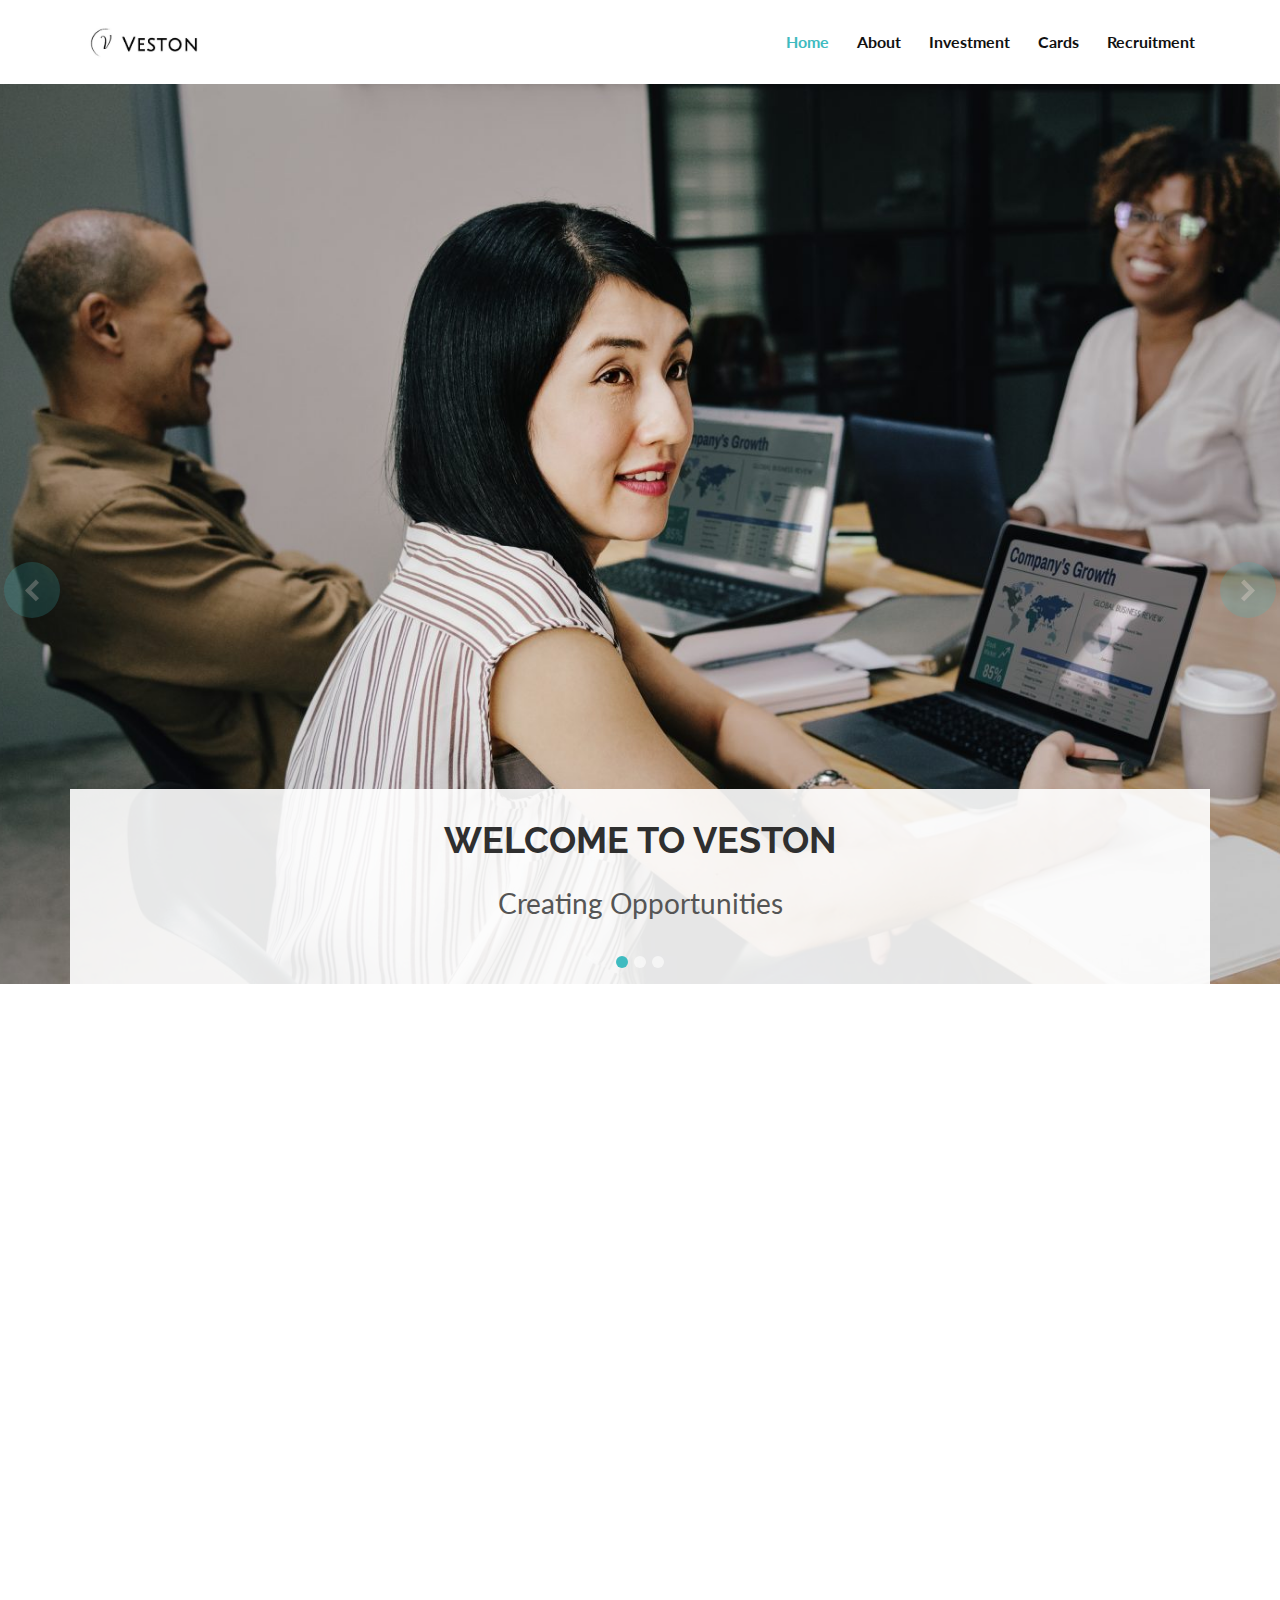
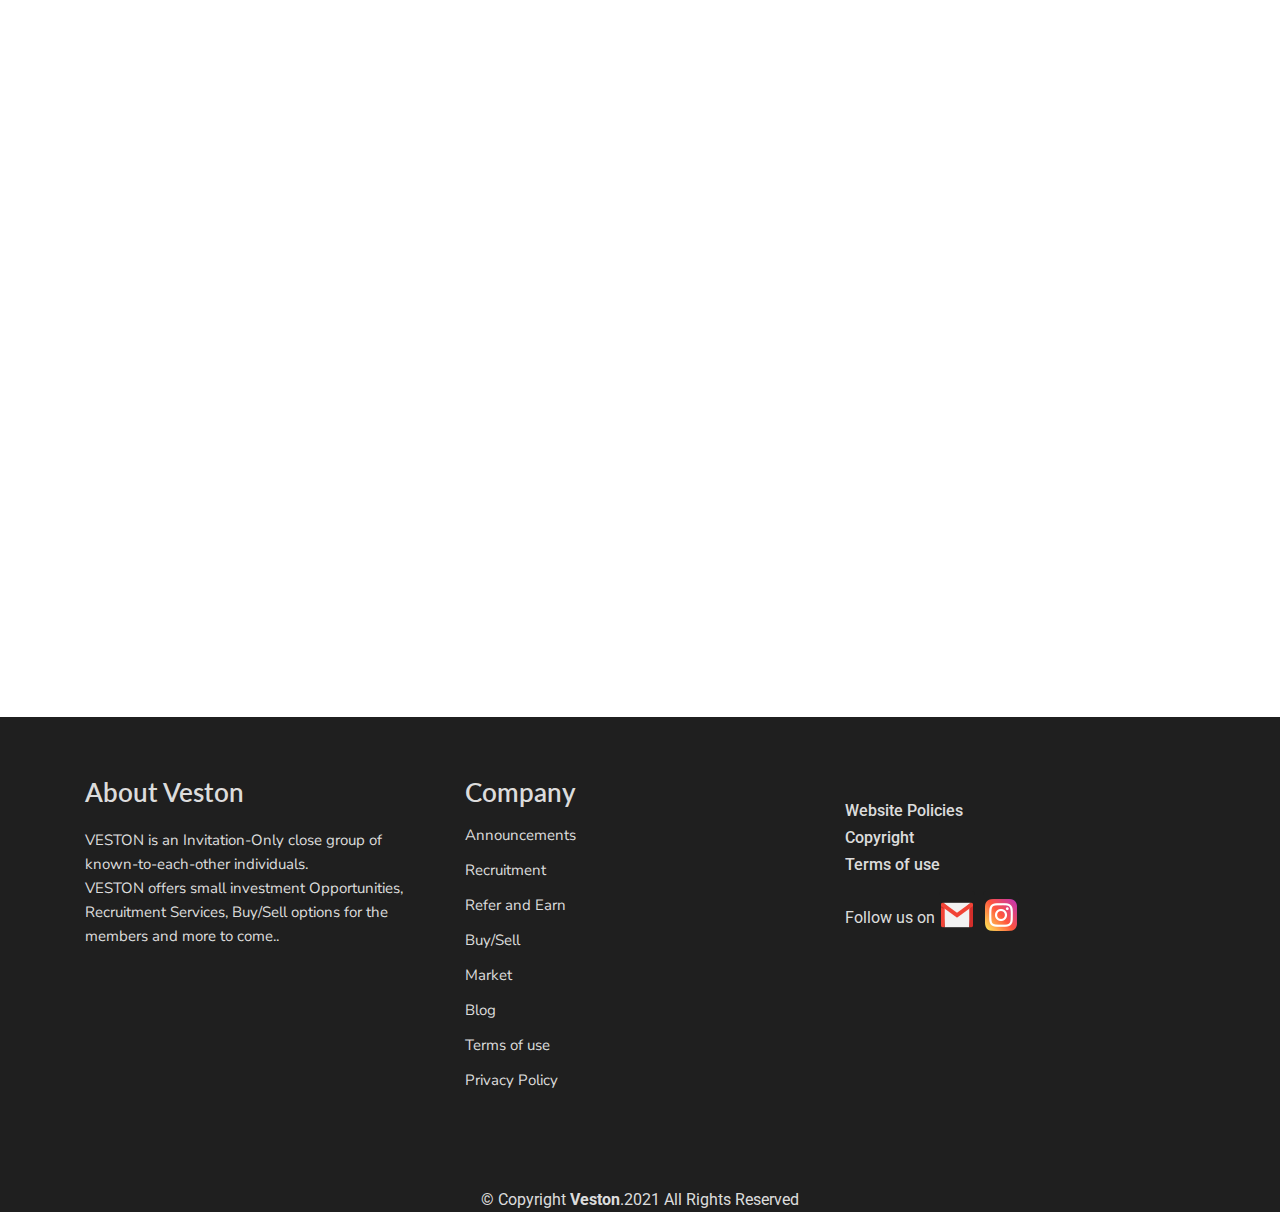
<file: index.html>
<!DOCTYPE html>
<html lang="en">

<head>
  <meta charset="utf-8">
  <meta content="width=device-width, initial-scale=1.0" name="viewport">

  <title>Veston - creating opportunities</title>
  <meta content="" name="descriptison">
  <meta content="" name="keywords">

  <!-- Favicons -->
  <link href="assets/img/v1.png" rel="icon">
  <!-- <link href="assets/img/apple-touch-icon.png" rel="apple-touch-icon"> -->

  <!-- Google Fonts -->
  <link href="https://fonts.googleapis.com/css?family=Open+Sans:300,300i,400,400i,600,600i,700,700i|Roboto:300,300i,400,400i,500,500i,600,600i,700,700i|Poppins:300,300i,400,400i,500,500i,600,600i,700,700i" rel="stylesheet">
  <link href="https://fonts.googleapis.com/css2?family=Lato:wght@400;700&family=Nunito+Sans:wght@600&family=Raleway&family=Roboto&display=swap" rel="stylesheet">
  <link rel="preconnect" href="https://fonts.googleapis.com">
  <link rel="preconnect" href="https://fonts.gstatic.com" crossorigin>
  <link href="https://fonts.googleapis.com/css2?family=Outfit:wght@300&display=swap" rel="stylesheet">

  <!-- Vendor CSS Files -->
  <link href="assets/vendor/bootstrap/css/bootstrap.min.css" rel="stylesheet">
  <link href="assets/vendor/icofont/icofont.min.css" rel="stylesheet">
  <link href="assets/vendor/boxicons/css/boxicons.min.css" rel="stylesheet">
  <link href="assets/vendor/animate.css/animate.min.css" rel="stylesheet">
  <link href="assets/vendor/owl.carousel/assets/owl.carousel.min.css" rel="stylesheet">
  <link href="assets/vendor/venobox/venobox.css" rel="stylesheet">
  <link href="assets/vendor/aos/aos.css" rel="stylesheet">
  

  <!-- Template Main CSS File -->
  <link href="assets/css/style.css" rel="stylesheet">
</head>

<body>

  <!-- ======= Header ======= -->
  <header id="header" class="fixed">
    <div class="container d-flex align-items-center">

      <a href="index.html" class="logo mr-auto"><img src="assets/img/v-logo1.jpeg" alt=""></a>

      <!-- .nav-menu start -->
      <nav class="nav-menu d-none d-lg-block">
        <ul>
          <li class="active"><a href="index.html">Home</a></li>
          <li><a href="#about">About</a></li>
          <li><a href="#facilities">Investment</a></li>
          <li><a href="#specialities">Cards</a></li>
          <li><a href="#testimonials">Recruitment</a></li>
        </ul>
      </nav>
      <!-- .nav-menu end -->

    </div>
  </header>
  <!-- End Header -->

  <!-- ======= Hero Section ======= -->
  <section id="hero">
    <div id="heroCarousel" class="carousel slide carousel-fade" data-ride="carousel">

      <ol class="carousel-indicators" id="hero-carousel-indicators"></ol>

      <div class="carousel-inner" role="listbox">

        <!-- Slide 1 -->
        <div class="carousel-item active" style="background-image: url(assets/img/vest3.jpg)">
          <div class="container">
            <h2>Welcome to <span>Veston</span></h2>
            <p>Creating Opportunities</p>
          </div>
        </div>

        <!-- Slide 2 -->
        <div class="carousel-item" style="background-image: url(assets/img/vest1.jpg)">
          <div class="container">
            <blockquote class="blockquote text-center">
            <h2>Welcome to <span>Veston</span></h2>
            <p>Creating Opportunities</p>
            <!-- <footer class="blockquote-footer"><cite title="Source Title">CarlJung</cite></footer> -->
            </blockquote>
          </div>
        </div>

        <!-- Slide 3 -->
        <div class="carousel-item" style="background-image: url(assets/img/vest4.jpeg)">
        </div>

      </div>

      <a class="carousel-control-prev" href="#heroCarousel" role="button" data-slide="prev">
        <span class="carousel-control-prev-icon icofont-simple-left" aria-hidden="true"></span>
        <span class="sr-only">Previous</span>
      </a>

      <a class="carousel-control-next" href="#heroCarousel" role="button" data-slide="next">
        <span class="carousel-control-next-icon icofont-simple-right" aria-hidden="true"></span>
        <span class="sr-only">Next</span>
      </a>

    </div>
  </section>
  <!-- End Hero -->

  <main id="main">

    <!-- ======= About Us Section ======= -->
    <section id="about" class="about">
      <div class="container" data-aos="fade-up">

        <div class="section-title">
          <h2>About Us</h2>
        </div>

        <div class="content">
              <p>VESTON is an Invitation-Only close group of known-to-each-other individuals. <br>VESTON offers small investment Opportunities, Recruitment Services, Buy/Sell options for the members and more to come.. </p>
        </div>

      </div>
    </section>
    <!-- ====End About Us Section==== -->

    <!-- ==== Investment Section ====== -->
    <section id="facilities" class="services">
      <div class="container" data-aos="fade-up">
        <div class="section-title">
          <h2>Investment</h2>
            
        </div>
      </div>
    </section>
    <!-- ==== End Investment Section ====== -->

    <!-- Cards section start -->
    <section id="specialities" class="specialities">
      <div class="container" data-aos="fade-up">
        <div class="section-title">
          <h2>Cards</h2>
        </div>
      </div>
    </section>
    <!-- ===Cards section end ===  -->


    <!-- ======= Recruitments Section ======= -->
    <section id="testimonials" class="testimonials">
      <div class="container" data-aos="fade-up">

        <div class="section-title">
          <h2>Recruitment</h2>
        </div>

        <div class="owl-carousel testimonials-carousel" data-aos="fade-up" data-aos-delay="100">

          <div class="testimonial-item">
            <img src="assets/img/gallery/1.jpeg" alt="">
          </div>

          <div class="testimonial-item">
            <img src="assets/img/gallery/g1.jpeg" alt="">
          </div>

          <div class="testimonial-item">
            <img src="assets/img/gallery/g2.jpeg" alt="">
          </div>

          <div class="testimonial-item">
            <img src="assets/img/gallery/g3.jpeg" alt="">
          </div>

          <div class="testimonial-item">
            <img src="assets/img/gallery/g4.jpeg" alt="">
          </div>

          <div class="testimonial-item">
            <img src="assets/img/gallery/g5.jpeg" alt="">
          </div>

          <div class="testimonial-item">
            <img src="assets/img/gallery/g6.jpeg" alt="">
          </div>

          <div class="testimonial-item">
            <img src="assets/img/gallery/g7.jpeg" alt="">
          </div>

          <div class="testimonial-item">
            <img src="assets/img/gallery/g8.jpeg" alt="">
          </div>

          <div class="testimonial-item">
            <img src="assets/img/gallery/g9.jpeg" alt="">
          </div>

          <div class="testimonial-item">
            <img src="assets/img/gallery/g10.jpeg" alt="">
          </div>

          <div class="testimonial-item">
            <img src="assets/img/gallery/g11.jpeg" alt="">
          </div>
        </div>

      </div>
    </section>
    <!-- End Recruitment Section -->
  
    <!-- footer start here -->
    <footer id="footer">
        <div class="footer-top">
            <div class="container">

                <div class="row">
    
                    <div class="col-lg-4 col-md-6 footer-links">
                            <h3>About Veston</h3>
                            <p> 
                                 VESTON is an Invitation-Only close group of known-to-each-other individuals. <br>VESTON offers small investment Opportunities, Recruitment Services, Buy/Sell options for the members and more to come.. 
                            </p>
                    </div>
    
                    <div class="col-lg-4 col-md-6 footer-links">
                        <h3>Company</h3>
                        <ul>
                            <li><a href="#">Announcements</a></li>
                            <li><a href="#">Recruitment</a></li>
                            <li><a href="#">Refer and Earn</a></li>
                            <li><a href="#">Buy/Sell</a></li>
                            <li><a href="#">Market</a></li>
                            <li><a href="#">Blog</a></li>
                            <li><a href="#">Terms of use</a></li>
                            <li><a href="#">Privacy Policy</a></li>



                        </ul>
                    </div>
    
                    <div class="col-lg-4 col-md-6 footer-links">
                      <br>
                                <h6>Website Policies</h6>
                                 <h6>Copyright</h6>                                
                                <h6>Terms of use</h6>
                            <div class="social-links mt-3">
                              <h>Follow us on</h5>

                                <a href="#" class="mail"><img src="assets/img/gmail.png" alt=""></a>

                                <a href="https://www.instagram.com/starwingshospital/" target="_blank" class="instagram">

                                  <img src="assets/img/ig.png" alt="">
                                </a>                                                              
                            </div>
                    </div>


                </div>
            </div>
        </div>
    
        <div class="container-fluid" style="padding-right: 0px !important; padding-left: 0px !important;">
            <div class="copyright">
                &copy; Copyright <strong><span>Veston</span></strong>.2021 All Rights Reserved
            </div>
   
        </div>
    </footer>
    <!-- End Footer -->
    

  <div id="preloader"></div>
  <a href="#" class="back-to-top"><i class="icofont-simple-up"></i></a>

  <!-- Vendor JS Files -->
  <script src="assets/vendor/jquery/jquery.min.js"></script>
  <script src="assets/vendor/bootstrap/js/bootstrap.bundle.min.js"></script>
  <script src="assets/vendor/jquery.easing/jquery.easing.min.js"></script>
  <script src="assets/vendor/php-email-form/validate.js"></script>
  <script src="assets/vendor/waypoints/jquery.waypoints.min.js"></script>
  <script src="assets/vendor/counterup/counterup.min.js"></script>
  <script src="assets/vendor/owl.carousel/owl.carousel.min.js"></script>
  <script src="assets/vendor/venobox/venobox.min.js"></script>
  <script src="assets/vendor/aos/aos.js"></script>
  
  <script>
    $(document).ready(function(){
      $('#exampleModal').modal('show');
    })
  </script>
  <!-- Template Main JS File -->
  <script src="assets/js/main.js"></script>

</body>

</html>
</file>
<file: assets/vendor/venobox/venobox.css>
/* ------ venobox.css --------*/
.vbox-overlay *, .vbox-overlay *:before, .vbox-overlay *:after{
    -webkit-backface-visibility: hidden;
    -webkit-box-sizing:border-box;
    -moz-box-sizing:border-box;
    box-sizing:border-box;
}
.vbox-overlay * { 
    -webkit-backface-visibility: visible;
    backface-visibility: visible;
}
.vbox-overlay{
    display: -webkit-flex;
    display: flex;
    -webkit-flex-direction: column;
    flex-direction: column;
    -webkit-justify-content: center;
    justify-content: center;
    -webkit-align-items: center;
    align-items: center;
    position: fixed;
    left: 0;
    top: 0;
    bottom: 0;
    right: 0;
    z-index: 999999;
}

/* ----- navigation ----- */
.vbox-title{
    width: 100%;
    height: 40px;
    float: left;
    text-align: center;
    line-height: 28px;
    font-size: 12px;
    padding: 6px 50px;
    overflow: hidden;
    position: fixed;
    display: none;
    left: 0;
    z-index: 89;
}
.vbox-close{
    cursor: pointer;
    position: fixed;
    top: -1px;
    right: 0;
    width: 50px;
    height: 40px;
    padding: 6px;
    display: block;
    background-position:10px center;
    overflow: hidden;
    font-size: 24px;
    line-height: 1;
    text-align: center;
    z-index: 99;
}
.vbox-left{
    cursor: pointer;
    position: fixed;
    left: 0;
    height: 40px;
    overflow: hidden;
    line-height: 28px;
    font-size: 12px;
    z-index: 99;
    display: flex;
    align-items:center;
}
.vbox-num{
    display: inline-block;
    margin: 6px 0 6px 15px;
}
/* ----- Social share ----- */
.vbox-share{
    line-height: 28px;
    font-size: 12px;
    overflow: hidden;
    position: fixed;
    left: 0;
    z-index: 98;
    display: flex;
    align-items:center;
    justify-content: center;
    width: 100%;
    text-align: center;
}
.vbox-share svg{
    max-height: 28px;
    width: 28px;
    z-index: 10;
    margin-left: 12px;
    margin-top: 6px;
    margin-bottom: 6px;
    vertical-align: middle;
}


/* ----- navigation ARROWS ----- */
.vbox-next, .vbox-prev{
    position: fixed;
    top: 50%;
    margin-top: -15px;
    overflow: hidden;
    cursor: pointer;
    display: block;
    width: 45px;
    height: 45px;
    z-index: 99;
}
.vbox-next span, .vbox-prev span{
    position: relative;
    width: 20px;
    height: 20px;
    border: 2px solid transparent;
    border-top-color: #B6B6B6;
    border-right-color: #B6B6B6;
    text-indent: -100px;
    position: absolute;
    top: 8px;
    display: block;
}
.vbox-prev{
    left: 15px;
}
.vbox-next{
    right: 15px;
}
.vbox-prev span{
    left: 10px;
    -ms-transform: rotate(-135deg);
    -webkit-transform: rotate(-135deg);
    transform: rotate(-135deg);
}
.vbox-next span{
    -ms-transform: rotate(45deg);
    -webkit-transform: rotate(45deg);
    transform: rotate(45deg);
    right: 10px;
}
/* ------- inline window ------ */
.vbox-inline{
    width: 420px;
    height: 315px;
    height: 70vh;
    padding: 10px;
    background: #fff;
    margin: 0 auto;
    overflow: auto;
    text-align: left;
}
/* ------- Video & iFrames window ------ */
.venoframe{
    max-width: 100%;
    width: 100%;
    border: none;
    width: 100%;
    height: 260px;
    height: 70vh;
}
.venoframe.vbvid{
    height: 260px;
}
@media (min-width: 768px) {
    .venoframe, .vbox-inline{
        width: 90%;
        height: 360px;
        height: 70vh;
    }
    .venoframe.vbvid{
        width: 640px;
        height: 360px;
    }
}
@media (min-width: 992px) {
    .venoframe, .vbox-inline{
        max-width: 1200px;
        width: 80%;
        height: 540px;
        height: 70vh;
    }
    .venoframe.vbvid{
        width: 960px;
        height: 540px;
    }
}
/* 
Please do NOT edit this part! 
or at least read this note: http://i.imgur.com/7C0ws9e.gif
*/
.vbox-open{
    overflow: hidden;
}
.vbox-container{
    position: absolute;
    left: 0;
    right: 0;
    top: 0;
    bottom: 0;
    overflow-x: hidden;
    overflow-y: scroll;
    overflow-scrolling: touch;
    -webkit-overflow-scrolling: touch;
    z-index: 20;
    max-height: 100%;

}

.vbox-content{
    text-align: center;
    float: left;
    width: 100%;
    position: relative;
    overflow: hidden;
    padding: 20px 4%;
}
.vbox-container img{
    max-width: 100%;
    height: auto;
}
.vbox-figlio{
    box-shadow: 0 0 12px rgba(0,0,0,0.19), 0 6px 6px rgba(0,0,0,0.23);
    max-width: 100%;
    text-align: initial;
}
img.vbox-figlio{
    -webkit-user-select: none;
-khtml-user-select: none;
-moz-user-select: none;
-o-user-select: none;
user-select: none;
}
.vbox-content.swipe-left{
    margin-left: -200px !important;
}
.vbox-content.swipe-right{
    margin-left: 200px !important;
}
.vbox-animated{
    webkit-transition: margin 300ms ease-out;
    transition: margin 300ms ease-out;
}

/* ---------- preloader ----------
 * SPINKIT 
 * http://tobiasahlin.com/spinkit/
-------------------------------- */
.sk-double-bounce,.sk-rotating-plane{width:40px;height:40px;margin:40px auto}.sk-rotating-plane{background-color:#333;-webkit-animation:sk-rotatePlane 1.2s infinite ease-in-out;animation:sk-rotatePlane 1.2s infinite ease-in-out}@-webkit-keyframes sk-rotatePlane{0%{-webkit-transform:perspective(120px) rotateX(0) rotateY(0);transform:perspective(120px) rotateX(0) rotateY(0)}50%{-webkit-transform:perspective(120px) rotateX(-180.1deg) rotateY(0);transform:perspective(120px) rotateX(-180.1deg) rotateY(0)}100%{-webkit-transform:perspective(120px) rotateX(-180deg) rotateY(-179.9deg);transform:perspective(120px) rotateX(-180deg) rotateY(-179.9deg)}}@keyframes sk-rotatePlane{0%{-webkit-transform:perspective(120px) rotateX(0) rotateY(0);transform:perspective(120px) rotateX(0) rotateY(0)}50%{-webkit-transform:perspective(120px) rotateX(-180.1deg) rotateY(0);transform:perspective(120px) rotateX(-180.1deg) rotateY(0)}100%{-webkit-transform:perspective(120px) rotateX(-180deg) rotateY(-179.9deg);transform:perspective(120px) rotateX(-180deg) rotateY(-179.9deg)}}.sk-double-bounce{position:relative}.sk-double-bounce .sk-child{width:100%;height:100%;border-radius:50%;background-color:#333;opacity:.6;position:absolute;top:0;left:0;-webkit-animation:sk-doubleBounce 2s infinite ease-in-out;animation:sk-doubleBounce 2s infinite ease-in-out}.sk-chasing-dots .sk-child,.sk-spinner-pulse,.sk-three-bounce .sk-child{background-color:#333;border-radius:100%}.sk-double-bounce .sk-double-bounce2{-webkit-animation-delay:-1s;animation-delay:-1s}@-webkit-keyframes sk-doubleBounce{0%,100%{-webkit-transform:scale(0);transform:scale(0)}50%{-webkit-transform:scale(1);transform:scale(1)}}@keyframes sk-doubleBounce{0%,100%{-webkit-transform:scale(0);transform:scale(0)}50%{-webkit-transform:scale(1);transform:scale(1)}}.sk-wave{margin:40px auto;width:50px;height:40px;text-align:center;font-size:10px}.sk-wave .sk-rect{background-color:#333;height:100%;width:6px;display:inline-block;-webkit-animation:sk-waveStretchDelay 1.2s infinite ease-in-out;animation:sk-waveStretchDelay 1.2s infinite ease-in-out}.sk-wave .sk-rect1{-webkit-animation-delay:-1.2s;animation-delay:-1.2s}.sk-wave .sk-rect2{-webkit-animation-delay:-1.1s;animation-delay:-1.1s}.sk-wave .sk-rect3{-webkit-animation-delay:-1s;animation-delay:-1s}.sk-wave .sk-rect4{-webkit-animation-delay:-.9s;animation-delay:-.9s}.sk-wave .sk-rect5{-webkit-animation-delay:-.8s;animation-delay:-.8s}@-webkit-keyframes sk-waveStretchDelay{0%,100%,40%{-webkit-transform:scaleY(.4);transform:scaleY(.4)}20%{-webkit-transform:scaleY(1);transform:scaleY(1)}}@keyframes sk-waveStretchDelay{0%,100%,40%{-webkit-transform:scaleY(.4);transform:scaleY(.4)}20%{-webkit-transform:scaleY(1);transform:scaleY(1)}}.sk-wandering-cubes{margin:40px auto;width:40px;height:40px;position:relative}.sk-wandering-cubes .sk-cube{background-color:#333;width:10px;height:10px;position:absolute;top:0;left:0;-webkit-animation:sk-wanderingCube 1.8s ease-in-out -1.8s infinite both;animation:sk-wanderingCube 1.8s ease-in-out -1.8s infinite both}.sk-chasing-dots,.sk-spinner-pulse{width:40px;height:40px;margin:40px auto}.sk-wandering-cubes .sk-cube2{-webkit-animation-delay:-.9s;animation-delay:-.9s}@-webkit-keyframes sk-wanderingCube{0%{-webkit-transform:rotate(0);transform:rotate(0)}25%{-webkit-transform:translateX(30px) rotate(-90deg) scale(.5);transform:translateX(30px) rotate(-90deg) scale(.5)}50%{-webkit-transform:translateX(30px) translateY(30px) rotate(-179deg);transform:translateX(30px) translateY(30px) rotate(-179deg)}50.1%{-webkit-transform:translateX(30px) translateY(30px) rotate(-180deg);transform:translateX(30px) translateY(30px) rotate(-180deg)}75%{-webkit-transform:translateX(0) translateY(30px) rotate(-270deg) scale(.5);transform:translateX(0) translateY(30px) rotate(-270deg) scale(.5)}100%{-webkit-transform:rotate(-360deg);transform:rotate(-360deg)}}@keyframes sk-wanderingCube{0%{-webkit-transform:rotate(0);transform:rotate(0)}25%{-webkit-transform:translateX(30px) rotate(-90deg) scale(.5);transform:translateX(30px) rotate(-90deg) scale(.5)}50%{-webkit-transform:translateX(30px) translateY(30px) rotate(-179deg);transform:translateX(30px) translateY(30px) rotate(-179deg)}50.1%{-webkit-transform:translateX(30px) translateY(30px) rotate(-180deg);transform:translateX(30px) translateY(30px) rotate(-180deg)}75%{-webkit-transform:translateX(0) translateY(30px) rotate(-270deg) scale(.5);transform:translateX(0) translateY(30px) rotate(-270deg) scale(.5)}100%{-webkit-transform:rotate(-360deg);transform:rotate(-360deg)}}.sk-spinner-pulse{-webkit-animation:sk-pulseScaleOut 1s infinite ease-in-out;animation:sk-pulseScaleOut 1s infinite ease-in-out}@-webkit-keyframes sk-pulseScaleOut{0%{-webkit-transform:scale(0);transform:scale(0)}100%{-webkit-transform:scale(1);transform:scale(1);opacity:0}}@keyframes sk-pulseScaleOut{0%{-webkit-transform:scale(0);transform:scale(0)}100%{-webkit-transform:scale(1);transform:scale(1);opacity:0}}.sk-chasing-dots{position:relative;text-align:center;-webkit-animation:sk-chasingDotsRotate 2s infinite linear;animation:sk-chasingDotsRotate 2s infinite linear}.sk-chasing-dots .sk-child{width:60%;height:60%;display:inline-block;position:absolute;top:0;-webkit-animation:sk-chasingDotsBounce 2s infinite ease-in-out;animation:sk-chasingDotsBounce 2s infinite ease-in-out}.sk-chasing-dots .sk-dot2{top:auto;bottom:0;-webkit-animation-delay:-1s;animation-delay:-1s}@-webkit-keyframes sk-chasingDotsRotate{100%{-webkit-transform:rotate(360deg);transform:rotate(360deg)}}@keyframes sk-chasingDotsRotate{100%{-webkit-transform:rotate(360deg);transform:rotate(360deg)}}@-webkit-keyframes sk-chasingDotsBounce{0%,100%{-webkit-transform:scale(0);transform:scale(0)}50%{-webkit-transform:scale(1);transform:scale(1)}}@keyframes sk-chasingDotsBounce{0%,100%{-webkit-transform:scale(0);transform:scale(0)}50%{-webkit-transform:scale(1);transform:scale(1)}}.sk-three-bounce{margin:40px auto;width:80px;text-align:center}.sk-three-bounce .sk-child{width:20px;height:20px;display:inline-block;-webkit-animation:sk-three-bounce 1.4s ease-in-out 0s infinite both;animation:sk-three-bounce 1.4s ease-in-out 0s infinite both}.sk-circle .sk-child:before,.sk-fading-circle .sk-circle:before{display:block;border-radius:100%;content:'';background-color:#333}.sk-three-bounce .sk-bounce1{-webkit-animation-delay:-.32s;animation-delay:-.32s}.sk-three-bounce .sk-bounce2{-webkit-animation-delay:-.16s;animation-delay:-.16s}@-webkit-keyframes sk-three-bounce{0%,100%,80%{-webkit-transform:scale(0);transform:scale(0)}40%{-webkit-transform:scale(1);transform:scale(1)}}@keyframes sk-three-bounce{0%,100%,80%{-webkit-transform:scale(0);transform:scale(0)}40%{-webkit-transform:scale(1);transform:scale(1)}}.sk-circle{margin:40px auto;width:40px;height:40px;position:relative}.sk-circle .sk-child{width:100%;height:100%;position:absolute;left:0;top:0}.sk-circle .sk-child:before{margin:0 auto;width:15%;height:15%;-webkit-animation:sk-circleBounceDelay 1.2s infinite ease-in-out both;animation:sk-circleBounceDelay 1.2s infinite ease-in-out both}.sk-circle .sk-circle2{-webkit-transform:rotate(30deg);-ms-transform:rotate(30deg);transform:rotate(30deg)}.sk-circle .sk-circle3{-webkit-transform:rotate(60deg);-ms-transform:rotate(60deg);transform:rotate(60deg)}.sk-circle .sk-circle4{-webkit-transform:rotate(90deg);-ms-transform:rotate(90deg);transform:rotate(90deg)}.sk-circle .sk-circle5{-webkit-transform:rotate(120deg);-ms-transform:rotate(120deg);transform:rotate(120deg)}.sk-circle .sk-circle6{-webkit-transform:rotate(150deg);-ms-transform:rotate(150deg);transform:rotate(150deg)}.sk-circle .sk-circle7{-webkit-transform:rotate(180deg);-ms-transform:rotate(180deg);transform:rotate(180deg)}.sk-circle .sk-circle8{-webkit-transform:rotate(210deg);-ms-transform:rotate(210deg);transform:rotate(210deg)}.sk-circle .sk-circle9{-webkit-transform:rotate(240deg);-ms-transform:rotate(240deg);transform:rotate(240deg)}.sk-circle .sk-circle10{-webkit-transform:rotate(270deg);-ms-transform:rotate(270deg);transform:rotate(270deg)}.sk-circle .sk-circle11{-webkit-transform:rotate(300deg);-ms-transform:rotate(300deg);transform:rotate(300deg)}.sk-circle .sk-circle12{-webkit-transform:rotate(330deg);-ms-transform:rotate(330deg);transform:rotate(330deg)}.sk-circle .sk-circle2:before{-webkit-animation-delay:-1.1s;animation-delay:-1.1s}.sk-circle .sk-circle3:before{-webkit-animation-delay:-1s;animation-delay:-1s}.sk-circle .sk-circle4:before{-webkit-animation-delay:-.9s;animation-delay:-.9s}.sk-circle .sk-circle5:before{-webkit-animation-delay:-.8s;animation-delay:-.8s}.sk-circle .sk-circle6:before{-webkit-animation-delay:-.7s;animation-delay:-.7s}.sk-circle .sk-circle7:before{-webkit-animation-delay:-.6s;animation-delay:-.6s}.sk-circle .sk-circle8:before{-webkit-animation-delay:-.5s;animation-delay:-.5s}.sk-circle .sk-circle9:before{-webkit-animation-delay:-.4s;animation-delay:-.4s}.sk-circle .sk-circle10:before{-webkit-animation-delay:-.3s;animation-delay:-.3s}.sk-circle .sk-circle11:before{-webkit-animation-delay:-.2s;animation-delay:-.2s}.sk-circle .sk-circle12:before{-webkit-animation-delay:-.1s;animation-delay:-.1s}@-webkit-keyframes sk-circleBounceDelay{0%,100%,80%{-webkit-transform:scale(0);transform:scale(0)}40%{-webkit-transform:scale(1);transform:scale(1)}}@keyframes sk-circleBounceDelay{0%,100%,80%{-webkit-transform:scale(0);transform:scale(0)}40%{-webkit-transform:scale(1);transform:scale(1)}}.sk-cube-grid{width:40px;height:40px;margin:40px auto}.sk-cube-grid .sk-cube{width:33.33%;height:33.33%;background-color:#333;float:left;-webkit-animation:sk-cubeGridScaleDelay 1.3s infinite ease-in-out;animation:sk-cubeGridScaleDelay 1.3s infinite ease-in-out}.sk-cube-grid .sk-cube1{-webkit-animation-delay:.2s;animation-delay:.2s}.sk-cube-grid .sk-cube2{-webkit-animation-delay:.3s;animation-delay:.3s}.sk-cube-grid .sk-cube3{-webkit-animation-delay:.4s;animation-delay:.4s}.sk-cube-grid .sk-cube4{-webkit-animation-delay:.1s;animation-delay:.1s}.sk-cube-grid .sk-cube5{-webkit-animation-delay:.2s;animation-delay:.2s}.sk-cube-grid .sk-cube6{-webkit-animation-delay:.3s;animation-delay:.3s}.sk-cube-grid .sk-cube7{-webkit-animation-delay:0ms;animation-delay:0ms}.sk-cube-grid .sk-cube8{-webkit-animation-delay:.1s;animation-delay:.1s}.sk-cube-grid .sk-cube9{-webkit-animation-delay:.2s;animation-delay:.2s}@-webkit-keyframes sk-cubeGridScaleDelay{0%,100%,70%{-webkit-transform:scale3D(1,1,1);transform:scale3D(1,1,1)}35%{-webkit-transform:scale3D(0,0,1);transform:scale3D(0,0,1)}}@keyframes sk-cubeGridScaleDelay{0%,100%,70%{-webkit-transform:scale3D(1,1,1);transform:scale3D(1,1,1)}35%{-webkit-transform:scale3D(0,0,1);transform:scale3D(0,0,1)}}.sk-fading-circle{margin:40px auto;width:40px;height:40px;position:relative}.sk-fading-circle .sk-circle{width:100%;height:100%;position:absolute;left:0;top:0}.sk-fading-circle .sk-circle:before{margin:0 auto;width:15%;height:15%;-webkit-animation:sk-circleFadeDelay 1.2s infinite ease-in-out both;animation:sk-circleFadeDelay 1.2s infinite ease-in-out both}.sk-fading-circle .sk-circle2{-webkit-transform:rotate(30deg);-ms-transform:rotate(30deg);transform:rotate(30deg)}.sk-fading-circle .sk-circle3{-webkit-transform:rotate(60deg);-ms-transform:rotate(60deg);transform:rotate(60deg)}.sk-fading-circle .sk-circle4{-webkit-transform:rotate(90deg);-ms-transform:rotate(90deg);transform:rotate(90deg)}.sk-fading-circle .sk-circle5{-webkit-transform:rotate(120deg);-ms-transform:rotate(120deg);transform:rotate(120deg)}.sk-fading-circle .sk-circle6{-webkit-transform:rotate(150deg);-ms-transform:rotate(150deg);transform:rotate(150deg)}.sk-fading-circle .sk-circle7{-webkit-transform:rotate(180deg);-ms-transform:rotate(180deg);transform:rotate(180deg)}.sk-fading-circle .sk-circle8{-webkit-transform:rotate(210deg);-ms-transform:rotate(210deg);transform:rotate(210deg)}.sk-fading-circle .sk-circle9{-webkit-transform:rotate(240deg);-ms-transform:rotate(240deg);transform:rotate(240deg)}.sk-fading-circle .sk-circle10{-webkit-transform:rotate(270deg);-ms-transform:rotate(270deg);transform:rotate(270deg)}.sk-fading-circle .sk-circle11{-webkit-transform:rotate(300deg);-ms-transform:rotate(300deg);transform:rotate(300deg)}.sk-fading-circle .sk-circle12{-webkit-transform:rotate(330deg);-ms-transform:rotate(330deg);transform:rotate(330deg)}.sk-fading-circle .sk-circle2:before{-webkit-animation-delay:-1.1s;animation-delay:-1.1s}.sk-fading-circle .sk-circle3:before{-webkit-animation-delay:-1s;animation-delay:-1s}.sk-fading-circle .sk-circle4:before{-webkit-animation-delay:-.9s;animation-delay:-.9s}.sk-fading-circle .sk-circle5:before{-webkit-animation-delay:-.8s;animation-delay:-.8s}.sk-fading-circle .sk-circle6:before{-webkit-animation-delay:-.7s;animation-delay:-.7s}.sk-fading-circle .sk-circle7:before{-webkit-animation-delay:-.6s;animation-delay:-.6s}.sk-fading-circle .sk-circle8:before{-webkit-animation-delay:-.5s;animation-delay:-.5s}.sk-fading-circle .sk-circle9:before{-webkit-animation-delay:-.4s;animation-delay:-.4s}.sk-fading-circle .sk-circle10:before{-webkit-animation-delay:-.3s;animation-delay:-.3s}.sk-fading-circle .sk-circle11:before{-webkit-animation-delay:-.2s;animation-delay:-.2s}.sk-fading-circle .sk-circle12:before{-webkit-animation-delay:-.1s;animation-delay:-.1s}@-webkit-keyframes sk-circleFadeDelay{0%,100%,39%{opacity:0}40%{opacity:1}}@keyframes sk-circleFadeDelay{0%,100%,39%{opacity:0}40%{opacity:1}}.sk-folding-cube{margin:40px auto;width:40px;height:40px;position:relative;-webkit-transform:rotateZ(45deg);transform:rotateZ(45deg)}.sk-folding-cube .sk-cube{float:left;width:50%;height:50%;position:relative;-webkit-transform:scale(1.1);-ms-transform:scale(1.1);transform:scale(1.1)}.sk-folding-cube .sk-cube:before{content:'';position:absolute;top:0;left:0;width:100%;height:100%;background-color:#333;-webkit-animation:sk-foldCubeAngle 2.4s infinite linear both;animation:sk-foldCubeAngle 2.4s infinite linear both;-webkit-transform-origin:100% 100%;-ms-transform-origin:100% 100%;transform-origin:100% 100%}.sk-folding-cube .sk-cube2{-webkit-transform:scale(1.1) rotateZ(90deg);transform:scale(1.1) rotateZ(90deg)}.sk-folding-cube .sk-cube3{-webkit-transform:scale(1.1) rotateZ(180deg);transform:scale(1.1) rotateZ(180deg)}.sk-folding-cube .sk-cube4{-webkit-transform:scale(1.1) rotateZ(270deg);transform:scale(1.1) rotateZ(270deg)}.sk-folding-cube .sk-cube2:before{-webkit-animation-delay:.3s;animation-delay:.3s}.sk-folding-cube .sk-cube3:before{-webkit-animation-delay:.6s;animation-delay:.6s}.sk-folding-cube .sk-cube4:before{-webkit-animation-delay:.9s;animation-delay:.9s}@-webkit-keyframes sk-foldCubeAngle{0%,10%{-webkit-transform:perspective(140px) rotateX(-180deg);transform:perspective(140px) rotateX(-180deg);opacity:0}25%,75%{-webkit-transform:perspective(140px) rotateX(0);transform:perspective(140px) rotateX(0);opacity:1}100%,90%{-webkit-transform:perspective(140px) rotateY(180deg);transform:perspective(140px) rotateY(180deg);opacity:0}}@keyframes sk-foldCubeAngle{0%,10%{-webkit-transform:perspective(140px) rotateX(-180deg);transform:perspective(140px) rotateX(-180deg);opacity:0}25%,75%{-webkit-transform:perspective(140px) rotateX(0);transform:perspective(140px) rotateX(0);opacity:1}100%,90%{-webkit-transform:perspective(140px) rotateY(180deg);transform:perspective(140px) rotateY(180deg);opacity:0}}
</file>
<file: assets/css/style.css>
/**
* Template Name: Medicio - v2.0.0
* Template URL: https://bootstrapmade.com/medicio-free-bootstrap-theme/
* Author: BootstrapMade.com
* License: https://bootstrapmade.com/license/
*/

/*--------------------------------------------------------------
# General
--------------------------------------------------------------*/
body {
  font-family: 'Roboto', sans-serif;
  color: #444444;
}

/*p {
  font-family: 'Lato', sans-serif ;
  color:#646464;
}
*/
a {
  color: #3fbbc0;
}

a:hover {
  color: #65c9cd;
  text-decoration: none;
}

h1, h2, h3, h4, h5, h6 {
  font-family: "Roboto", sans-serif;
}


/*-------------modal---------------*/
.modalcenter{
  top : 50%!important;
  transform: translateY(-50%) !important;
}
/*-------------modal---------------*/



/*--------------------------------------------------------------
# Preloader
--------------------------------------------------------------*/
#preloader {
  position: fixed;
  top: 0;
  left: 0;
  right: 0;
  bottom: 0;
  z-index: 9999;
  overflow: hidden;
  background: #fff;
}

#preloader:before {
  content: "";
  position: fixed;
  top: calc(50% - 30px);
  left: calc(50% - 30px);
  border: 6px solid #3fbbc0;
  border-top-color: #ecf8f9;
  border-radius: 50%;
  width: 60px;
  height: 60px;
  -webkit-animation: animate-preloader 1s linear infinite;
  animation: animate-preloader 1s linear infinite;
}

@-webkit-keyframes animate-preloader {
  0% {
    transform: rotate(0deg);
  }
  100% {
    transform: rotate(360deg);
  }
}

@keyframes animate-preloader {
  0% {
    transform: rotate(0deg);
  }
  100% {
    transform: rotate(360deg);
  }
}

/*--------------------------------------------------------------
# Back to top button
--------------------------------------------------------------*/
.back-to-top {
  position: fixed;
  display: none;
  right: 15px;
  bottom: 15px;
  z-index: 99999;
}

.back-to-top i {
  display: flex;
  align-items: center;
  justify-content: center;
  font-size: 24px;
  width: 40px;
  height: 40px;
  border-radius: 4px;
  background: #3fbbc0;
  color: #fff;
  transition: all 0.4s;
}

.back-to-top i:hover {
  background: #5ec6ca;
  color: #fff;
}

/*--------------------------------------------------------------
# Disable aos animation delay on mobile devices
--------------------------------------------------------------*/
@media screen and (max-width: 768px) {
  [data-aos-delay] {
    transition-delay: 0 !important;
  }
}

/*--------------------------------------------------------------
# Top Bar
--------------------------------------------------------------*/
#topbar {
  background: #3fbbc0;
  color: #fff;
  height: 40px;
  font-size: 15px;
  font-weight: 600;
  transition: all 0.5s;
}

#topbar.topbar-scrolled {
  top: -40px;
}

#topbar i {
  padding-right: 6px;
}

/*--------------------------------------------------------------
# Header
--------------------------------------------------------------*/
#header {
  background: #fff;
  transition: all 0.5s;
  z-index: 997;
  padding: 20px 0;
  top: 40px;
  box-shadow: 0px 2px 15px rgba(0, 0, 0, 0.1);
}

@media (max-width: 992px) {
  #header {
    padding: 15px 0;
  }
}

#header.header-scrolled {
  top: 0;
}

#header .logo {
  font-size: 28px;
  margin: 0;
  padding: 0;
  line-height: 1;
  font-weight: 600;
  letter-spacing: 0.5px;
  text-transform: uppercase;
}

#header .logo a {
  color: #555555;
}

#header .logo img {
  max-height: 36px;
}

@media (max-width: 992px) {
  #header {
    top: 0;
  }
  #header .logo {
    font-size: 28px;
  }
}

/*--------------------------------------------------------------
# Navigation Menu
--------------------------------------------------------------*/
/* Desktop Navigation */
.nav-menu ul {
  margin: 0;
  padding: 0;
  list-style: none;
}

.nav-menu > ul {
  display: flex;
}

.nav-menu > ul > li {
  position: relative;
  white-space: nowrap;
  padding: 10px 0 10px 28px;
}

.nav-menu a {
  display: block;
  position: relative;
  color: #111111;
  transition: 0.3s;
  font-size: 16px;
  line-height: 24px;
  font-style: normal;
  font-family: 'Lato', sans-serif;
  text-transform: capitalize;
  font-weight: 700;
}

.nav-menu a:hover, .nav-menu .active > a, .nav-menu li:hover > a {
  color: #3fbbc0;
}

.nav-menu .drop-down ul {
  display: block;
  position: absolute;
  left: 15px;
  top: calc(100% + 30px);
  z-index: 99;
  opacity: 0;
  visibility: hidden;
  padding: 10px 0;
  background: #fff;
  box-shadow: 0px 0px 30px rgba(127, 137, 161, 0.25);
  transition: 0.3s;
}

.nav-menu .drop-down:hover > ul {
  opacity: 1;
  top: 100%;
  visibility: visible;
}

.nav-menu .drop-down li {
  min-width: 180px;
  position: relative;
}

.nav-menu .drop-down ul a {
  padding: 10px 20px;
  font-size: 14px;
  font-weight: 500;
  text-transform: none;
  color: #194b4d;
}

.nav-menu .drop-down ul a:hover, .nav-menu .drop-down ul .active > a, .nav-menu .drop-down ul li:hover > a {
  color: #3fbbc0;
}

.nav-menu .drop-down > a:after {
  content: "\ea99";
  font-family: IcoFont;
  padding-left: 5px;
}

.nav-menu .drop-down .drop-down ul {
  top: 0;
  left: calc(100% - 30px);
}

.nav-menu .drop-down .drop-down:hover > ul {
  opacity: 1;
  top: 0;
  left: 100%;
}

.nav-menu .drop-down .drop-down > a {
  padding-right: 35px;
}

.nav-menu .drop-down .drop-down > a:after {
  content: "\eaa0";
  font-family: IcoFont;
  position: absolute;
  right: 15px;
}

@media (max-width: 1366px) {
  .nav-menu .drop-down .drop-down ul {
    left: -90%;
  }
  .nav-menu .drop-down .drop-down:hover > ul {
    left: -100%;
  }
  .nav-menu .drop-down .drop-down > a:after {
    content: "\ea9d";
  }
}

/* Appointment Button */
.appointment-btn {
  margin-left: 25px;
  background: #3fbbc0;
  color: #fff;
  border-radius: 4px;
  padding: 8px 25px;
  white-space: nowrap;
  transition: 0.3s;
  font-size: 14px;
  display: inline-block;
}

.appointment-btn:hover {
  background: #65c9cd;
  color: #fff;
}

@media (max-width: 768px) {
  .appointment-btn {
    margin: 0 48px 0 0;
    padding: 6px 18px;
    border-radius: 1.5rem;
  }
}

/* Mobile Navigation */
.mobile-nav-toggle {
  position: fixed;
  right: 15px;
  top: 20px;
  z-index: 9998;
  border: 0;
  background: none;
  font-size: 24px;
  transition: all 0.4s;
  outline: none !important;
  line-height: 1;
  cursor: pointer;
  text-align: right;
}

.mobile-nav-toggle i {
  color: #555555;
}

.mobile-nav {
  position: fixed;
  top: 55px;
  right: 15px;
  bottom: 15px;
  left: 15px;
  z-index: 9999;
  overflow-y: auto;
  background: #fff;
  transition: ease-in-out 0.2s;
  opacity: 0;
  visibility: hidden;
  border-radius: 10px;
  padding: 10px 0;
}

.mobile-nav * {
  margin: 0;
  padding: 0;
  list-style: none;
}

.mobile-nav a {
  display: block;
  position: relative;
  color: #555555;
  padding: 10px 20px;
  font-weight: 500;
  outline: none;
}

.mobile-nav a:hover, .mobile-nav .active > a, .mobile-nav li:hover > a {
  color: #3fbbc0;
  text-decoration: none;
}

.mobile-nav .drop-down > a:after {
  content: "\ea99";
  font-family: IcoFont;
  padding-left: 10px;
  position: absolute;
  right: 15px;
}

.mobile-nav .active.drop-down > a:after {
  content: "\eaa1";
}

.mobile-nav .drop-down > a {
  padding-right: 35px;
}

.mobile-nav .drop-down ul {
  display: none;
  overflow: hidden;
}

.mobile-nav .drop-down li {
  padding-left: 20px;
}

.mobile-nav-overly {
  width: 100%;
  height: 100%;
  z-index: 9997;
  top: 0;
  left: 0;
  position: fixed;
  background: rgba(60, 60, 60, 0.6);
  overflow: hidden;
  display: none;
  transition: ease-in-out 0.2s;
}

.mobile-nav-active {
  overflow: hidden;
}

.mobile-nav-active .mobile-nav {
  opacity: 1;
  visibility: visible;
}

.mobile-nav-active .mobile-nav-toggle i {
  color: #fff;
}

/*--------------------------------------------------------------
# Hero Section
--------------------------------------------------------------*/
#hero {
  width: 100%;
  height: 100vh;
  background-color: rgba(60, 60, 60, 0.8);
  overflow: hidden;
  position: relative;
}

#hero .carousel, #hero .carousel-inner, #hero .carousel-item, #hero .carousel-item::before {
  position: absolute;
  top: 0;
  right: 0;
  left: 0;
  bottom: 0;
}

#hero .carousel-item {
  background-size: cover;
  background-position: center;
  background-repeat: no-repeat;
  display: flex;
  justify-content: center;
  align-items: flex-end;
}

#hero .container {
  /*width: 100%;*/
  padding-right: 15px;
  padding-left: 15px;
  padding-top: 30px;
  padding-bottom: 30px;
  margin-right: auto;
  margin-left: auto;
  color: white;
  text-align: center;
  background: rgba(255, 255, 255, 0.9);
  
  /*margin-bottom: 50px;*/
  /*border-top: 4px solid #3fbbc0;*/
}

@media (max-width: 1200px) {
  #hero .container {
    margin-right: auto;
    margin-left: auto;
    margin-left: 50px;
    margin-right: 50px;
  }
}

#hero h2 {
  font-family: 'Raleway', sans-serif;
  text-transform: uppercase;
  color: #2f2f2f;
  margin-bottom: 20px;
  font-size: 36px;
  font-weight: 700;
}

#hero p {
  font-family: 'Lato', sans-serif;
  font-size: 28px;
  -webkit-animation-delay: 0.4s;
  animation-delay: 0.4s;
  margin: 0 auto 30px auto;
  color: #555555;
}

#hero .carousel-inner .carousel-item {
  transition-property: opacity;
  background-position: center top;
}

#hero .carousel-inner .carousel-item,
#hero .carousel-inner .active.carousel-item-left,
#hero .carousel-inner .active.carousel-item-right {
  opacity: 0;
}

#hero .carousel-inner .active,
#hero .carousel-inner .carousel-item-next.carousel-item-left,
#hero .carousel-inner .carousel-item-prev.carousel-item-right {
  opacity: 1;
  transition: 0.5s;
}

#hero .carousel-inner .carousel-item-next,
#hero .carousel-inner .carousel-item-prev,
#hero .carousel-inner .active.carousel-item-left,
#hero .carousel-inner .active.carousel-item-right {
  left: 0;
  transform: translate3d(0, 0, 0);
}

#hero .carousel-control-prev, #hero .carousel-control-next {
  width: 10%;
  top: 112px;
}

@media (max-width: 992px) {
  #hero .carousel-control-prev, #hero .carousel-control-next {
    top: 66px;
  }
}

#hero .carousel-control-next-icon, #hero .carousel-control-prev-icon {
  background: none;
  font-size: 36px;
  line-height: 1;
  width: auto;
  height: auto;
  background: rgba(63, 187, 192, 0.4);
  border-radius: 50px;
  padding: 10px;
  transition: 0.3s;
  color: rgba(255, 255, 255, 0.5);
}

#hero .carousel-control-next-icon:hover, #hero .carousel-control-prev-icon:hover {
  background: rgba(63, 187, 192, 0.6);
  color: rgba(255, 255, 255, 0.8);
}

#hero .carousel-indicators li {
  cursor: pointer;
  background: #fff;
  overflow: hidden;
  border: 0;
  width: 12px;
  height: 12px;
  border-radius: 50px;
  opacity: .6;
  transition: 0.3s;
}

#hero .carousel-indicators li.active {
  opacity: 1;
  background: #3fbbc0;
}

#hero .btn-get-started {
  font-family: "Roboto", sans-serif;
  font-weight: 500;
  font-size: 14px;
  letter-spacing: 1px;
  display: inline-block;
  padding: 14px 32px;
  border-radius: 4px;
  transition: 0.5s;
  line-height: 1;
  color: #fff;
  -webkit-animation-delay: 0.8s;
  animation-delay: 0.8s;
  background: #3fbbc0;
}

#hero .btn-get-started:hover {
  background: #65c9cd;
}

@media (max-width: 992px) {
  #hero {
    height: 100vh;
  }
  #hero .container {
    margin-top: 100px;
  }
}

@media (max-width: 768px) {
  #hero h2 {
    font-size: 28px;
  }
}

@media (min-width: 1024px) {
  #hero .carousel-control-prev, #hero .carousel-control-next {
    width: 5%;
  }
}

@media (max-height: 500px) {
  #hero {
    height: 160vh;
  }
}

/*--------------------------------------------------------------
# Sections General
--------------------------------------------------------------*/
section {
  padding: 60px 0;
  overflow: hidden;
}

.section-bg {
  /*background-color: #f7fcfc;*/
}

.section-title {
  text-align: center;
  padding-bottom: 30px;
}

.section-title h2 {
  font-family: 'Raleway', sans-serif;
  font-size: 30px;
  font-weight: 500;
  text-transform: uppercase;
  margin-bottom: 20px;
  padding-bottom: 20px;
  position: relative;
}

.section-title h2::after {
  content: '';
  position: absolute;
  display: block;
  width: 50px;
  height: 3px;
  background: #3fbbc0;
  bottom: 0;
  left: calc(50% - 25px);
}

.section-title p {
  margin-bottom: 0;
}

/*--------------------------------------------------------------
# Breadcrumbs
--------------------------------------------------------------*/
.breadcrumbs {
  padding: 20px 0;
  background-color: #ecf8f9;
  min-height: 40px;
  margin-top: 120px;
}

@media (max-width: 992px) {
  .breadcrumbs {
    margin-top: 70px;
  }
}

.breadcrumbs h2 {
  font-size: 24px;
  font-weight: 300;
  margin: 0;
}

@media (max-width: 992px) {
  .breadcrumbs h2 {
    margin: 0 0 10px 0;
  }
}

.breadcrumbs ol {
  display: flex;
  flex-wrap: wrap;
  list-style: none;
  padding: 0;
  margin: 0;
  font-size: 14px;
}

.breadcrumbs ol li + li {
  padding-left: 10px;
}

.breadcrumbs ol li + li::before {
  display: inline-block;
  padding-right: 10px;
  color: #6c757d;
  content: "/";
}

@media (max-width: 768px) {
  .breadcrumbs .d-flex {
    display: block !important;
  }
  .breadcrumbs ol {
    display: block;
  }
  .breadcrumbs ol li {
    display: inline-block;
  }
}

/*--------------------------------------------------------------
# Featured Services
--------------------------------------------------------------*/
.featured-services .icon-box {
  padding: 30px;
  position: relative;
  overflow: hidden;
  background: #fff;
  box-shadow: 0 0 29px 0 rgba(68, 88, 144, 0.12);
  transition: all 0.3s ease-in-out;
  border-radius: 8px;
  z-index: 1;
}

.featured-services .icon-box::before {
  content: '';
  position: absolute;
  background: #d9f1f2;
  right: 0;
  left: 0;
  bottom: 0;
  top: 100%;
  transition: all 0.3s;
  z-index: -1;
}

.featured-services .icon-box:hover::before {
  background: #3fbbc0;
  top: 0;
  border-radius: 0px;
}

.featured-services .icon {
  margin-bottom: 15px;
}

.featured-services .icon i {
  font-size: 48px;
  line-height: 1;
  color: #3fbbc0;
  transition: all 0.3s ease-in-out;
}

.featured-services .title {
  font-weight: 700;
  margin-bottom: 15px;
  font-size: 18px;
}

.featured-services .title a {
  color: #111;
}

.featured-services .description {
  font-size: 15px;
  line-height: 28px;
  margin-bottom: 0;
}

.featured-services .icon-box:hover .title a, .featured-services .icon-box:hover .description {
  color: #fff;
}

.featured-services .icon-box:hover .icon i {
  color: #fff;
}

/*--------------------------------------------------------------
# Cta
--------------------------------------------------------------*/
.cta {
  /*background: #8b9090;*/
  /*color: #fff;*/
  background-size: cover;
  padding: 60px 0;
}

.cta h3 {
  font-family: 'Raleway', sans-serif;
  color: #646464;
  font-size: 28px;
  font-weight: 500;
}

.cta .cta-btn {
  font-family: 'Raleway', sans-serif;
  font-weight: 500;
  font-size: 16px;
  letter-spacing: 1px;
  display: inline-block;
  padding: 10px 35px;
  border-radius: 25px;
  transition: 0.5s;
  margin-top: 10px;
  /*border: 2px solid #646464;;*/
  color: #ffffff;
  background-color: #3fbbc0e8;
}

.cta .cta-btn:hover {
  background: #fff;
  color: #3fbbc0;
}

/*--------------------------------------------------------------
# About Us
--------------------------------------------------------------*/
.about .content h3 {
  font-weight: 600;
  font-size: 26px;
  color: #3fbbc0 !important;
}

.about .content ul {
  list-style: none;
  padding: 0;
}

.about .content p{
  font-family: 'Outfit', sans-serif;
  text-align: center;
  font-size: 20px;
  line-height: 40px;
}

.about .content ul li {
  padding-bottom: 10px;
  font-family: 'Lato', sans-serif;
  font-weight: 400;
}

.about .content ul i {
  font-family: 'Lato', sans-serif;
  font-weight: 400;
  font-size: 18px;
  line-height: 26px;
  padding-right: 4px;
  color: #646464;
}

.about .content p:last-child {
  margin-bottom: 0;
}

/*--------------------------------------------------------------
# Counts
--------------------------------------------------------------*/
.counts {
  padding-bottom: 30px;
}

.counts .count-box {
  box-shadow: -10px -5px 40px 0 rgba(0, 0, 0, 0.1);
  padding: 30px;
  width: 100%;
}

.counts .count-box i {
  display: block;
  font-size: 30px;
  color: #3fbbc0;
  float: left;
}

.counts .count-box span {
  font-size: 42px;
  line-height: 24px;
  display: block;
  font-weight: 700;
  color: #555555;
  margin-left: 50px;
}

.counts .count-box p {
  padding: 30px 0 0 0;
  margin: 0;
  font-family: "Roboto", sans-serif;
  font-size: 14px;
}

.counts .count-box a {
  font-weight: 600;
  display: block;
  margin-top: 20px;
  color: #7b7b7b;
  font-size: 15px;
  font-family: "Poppins", sans-serif;
  transition: ease-in-out 0.3s;
}

.counts .count-box a:hover {
  color: #3fbbc0;
}

/*--------------------------------------------------------------
# Features
--------------------------------------------------------------*/
.features .icon-box h4 {
  font-size: 20px;
  font-weight: 700;
  margin: 5px 0 10px 60px;
}

.features .icon-box i {
  font-size: 48px;
  float: left;
  color: #3fbbc0;
}

.features .icon-box p {
  font-size: 15px;
  color: #848484;
  margin-left: 60px;
}

.features .image {
  background-position: center center;
  background-repeat: no-repeat;
  background-size: cover;
  min-height: 400px;
}

/*--------------------------------------------------------------
# Services
--------------------------------------------------------------*/
.services .icon-box {
  margin-bottom: 20px;
  text-align: center;
}

.services .icon {
  display: flex;
  justify-content: center;
}

.services .icon img:hover{
  transform: scale(1.2);
}

.services .icon i {
  width: 80px;
  height: 80px;
  margin-bottom: 20px;
  background: #fff;
  border-radius: 50%;
  transition: 0.5s;
  color: #3fbbc0;
  font-size: 40px;
  overflow: hidden;
  padding-top: 20px;
  box-shadow: 0px 0 25px rgba(0, 0, 0, 0.15);
}

.services .icon-box:hover .icon i {
  box-shadow: 0px 0 25px rgba(63, 187, 192, 0.3);
}

.services .title {
  font-weight: 600;
  margin-bottom: 15px;
  font-size: 18px;
  position: relative;
  padding-bottom: 15px;
}

.services .title a {
  color: #444444;
  transition: 0.3s;
}

.services .title a:hover {
  color: #3fbbc0;
}

.services .title::after {
  content: '';
  position: absolute;
  display: block;
  width: 50px;
  height: 2px;
  background: #3fbbc0;
  bottom: 0;
  left: calc(50% - 25px);
}

.services .description {
  font-family: 'Raleway', sans-serif;
  color: #646464;
  line-height: 24px;
  font-size: 13px;
}


/*--------------------------------------------------------------
# Appointments
--------------------------------------------------------------*/
.appointment .php-email-form {
  /*justify-content: center;*/
  width: 386px;
  margin: auto;
  box-shadow: 0 0 20px rgba(214, 215, 216, 0.5);
  padding: 30px;
  /*border-radius: 13px;*/
  background: none;
}

.appointment .php-email-form .form-group {
  padding-bottom: 8px;
}

.appointment .php-email-form .form-control{
  border-radius: 1.4rem;
  /*justify-content: center;*/

}

.appointment .php-email-form .validate {
  display: none;
  color: red;
  margin: 0 0 15px 0;
  font-weight: 400;
  font-size: 13px;
}

.appointment .php-email-form .error-message {
  display: none;
  color: #fff;
  background: #ed3c0d;
  text-align: left;
  padding: 15px;
  font-weight: 600;
}

.appointment .php-email-form .error-message br + br {
  margin-top: 25px;
}

.appointment .php-email-form .sent-message {
  display: none;
  color: #fff;
  background: #18d26e;
  text-align: center;
  padding: 15px;
  font-weight: 600;
}

.appointment .php-email-form .loading {
  display: none;
  background: #fff;
  text-align: center;
  padding: 15px;
}

.appointment .php-email-form .loading:before {
  content: "";
  display: inline-block;
  border-radius: 50%;
  width: 24px;
  height: 24px;
  margin: 0 10px -6px 0;
  border: 3px solid #18d26e;
  border-top-color: #eee;
  -webkit-animation: animate-loading 1s linear infinite;
  animation: animate-loading 1s linear infinite;
}

.appointment .php-email-form input, .appointment .php-email-form textarea, .appointment .php-email-form select {
  border-radius: 0;
  box-shadow: none;
  font-size: 14px;
  padding: 10px !important;
}

.appointment .php-email-form input:focus, .appointment .php-email-form textarea:focus, .appointment .php-email-form select:focus {
  border-color: #3fbbc0;
}

.appointment .php-email-form input, .appointment .php-email-form select {
  height: 44px;
}

.appointment .php-email-form textarea {
  padding: 10px 12px;
}

.appointment .php-email-form button[type="submit"] {
  background: #3fbbc0;
  border: 0;
  padding: 10px 35px;
  color: #fff;
  transition: 0.4s;
  border-radius: 50px;
}

.appointment .php-email-form button[type="submit"]:hover {
  background: #52c2c6;
}

/*-------------------------------------------------------------
Specialities
--------------------------------------------------------------*/
.specialities .card-body{
  border: 0;
}

.specialities .card-header{
  border:0;
  padding: 12px;
  background-color: #fdfdfd;
  /*color: #555555;*/
  border-radius: 0;
  border-left:  5px solid #fff;
}

.specialities .accordian {
  background: #f7fcfc;
  border-color: #3fbbc0;
}

.specialities .accordian .opac {
  box-shadow: 0 0 20px rgba(214, 215, 216, 0.5);
}

.specialities .card-header button{
  font-family: 'Nunito Sans', sans-serif;
  color: #444444;
  font-size: 16px;
  font-weight: 500;

}

.specialities .card-header h3{
  font-size: 18px;
  font-weight: 600;
  transition: 0.3s;
}

.specialities .card-header:hover h3{
  color: #3fbbc0;
}


.specialities .card-body  img{
  max-width: 340px;
  padding: 0 15px 15px 0;
  float: left;

}


  @media (max-width: 768px) {
    .specialities .card-body img {
      float: none;
      padding: 0 0 15px 0;
      max-width: 100%;
    }
  }

.specialities .card-body p{
  font-family: 'Raleway', sans-serif;
    color: #646464;
    font-size: 14px;
}

.specialities .card-body p:last child{
  color: #777777;
}

@-webkit-keyframes slide-down {
  0% {
    opacity: 0;
  }
  100% {
    opacity: 1;
  }
}

@keyframes slide-down {
  0% {
    opacity: 0;
  }
  100% {
    opacity: 1;
  }
}

---------------------------------------------------------
# Appointments
--------------------------------------------------------------*/
.appointment .php-email-form {
  /*width: 386px;*/
  /*margin: auto;  */
}

.appointment .php-email-form .form-group {
  /*width: 386px;*/
  /*margin: auto;*/
  padding-bottom: 8px;
}

.appointment .php-email-form .validate {
  display: none;
  color: red;
  margin: 0 0 15px 0;
  font-weight: 400;
  font-size: 13px;
}

.appointment .php-email-form .error-message {
  display: none;
  color: #fff;
  background: #ed3c0d;
  text-align: left;
  padding: 15px;
  font-weight: 600;
}

.appointment .php-email-form .error-message br + br {
  margin-top: 25px;
}

.appointment .php-email-form .sent-message {
  display: none;
  color: #fff;
  background: #18d26e;
  text-align: center;
  padding: 15px;
  font-weight: 600;
}

.appointment .php-email-form .loading {
  display: none;
  background: #fff;
  text-align: center;
  padding: 15px;
}

.appointment .php-email-form .loading:before {
  content: "";
  display: inline-block;
  border-radius: 50%;
  width: 24px;
  height: 24px;
  margin: 0 10px -6px 0;
  border: 3px solid #18d26e;
  border-top-color: #eee;
  -webkit-animation: animate-loading 1s linear infinite;
  animation: animate-loading 1s linear infinite;
}

.appointment .php-email-form input, .appointment .php-email-form textarea, .appointment .php-email-form select {
  border-radius: 0;
  box-shadow: none;
  font-size: 14px;
  padding: 10px !important;
}

.appointment .php-email-form input:focus, .appointment .php-email-form textarea:focus, .appointment .php-email-form select:focus {
  border-color: #3fbbc0;
}

.appointment .php-email-form input, .appointment .php-email-form select {
  height: 44px;
}

.appointment .php-email-form textarea {
  padding: 10px 12px;
}

.appointment .php-email-form button[type="submit"] {
  background: #3fbbc0;
  border: 0;
  padding: 10px 35px;
  color: #fff;
  transition: 0.4s;
  border-radius: 50px;
}

.appointment .php-email-form button[type="submit"]:hover {
  background: #52c2c6;
}
/*--------------------------------------------------------------
# Testimonials
--------------------------------------------------------------*/
.testimonials .testimonial-item {
  box-sizing: content-box;
  min-height: 320px;
}

.testimonials .testimonial-item .testimonial-img {
  width: 90px;
  border-radius: 50%;
  margin: -40px 0 0 40px;
  position: relative;
  z-index: 2;
  border: 6px solid #fff;
}

.testimonials .testimonial-item h3 {
  font-size: 18px;
  font-weight: bold;
  margin: 10px 0 5px 45px;
  color: #111;
}

.testimonials .testimonial-item h4 {
  font-size: 14px;
  color: #999;
  margin: 0 0 0 45px;
}

.testimonials .testimonial-item .quote-icon-left, .testimonials .testimonial-item .quote-icon-right {
  color: #b2e4e6;
  font-size: 26px;
}

.testimonials .testimonial-item .quote-icon-left {
  display: inline-block;
  left: -5px;
  position: relative;
}

.testimonials .testimonial-item .quote-icon-right {
  display: inline-block;
  right: -5px;
  position: relative;
  top: 10px;
}

.testimonials .testimonial-item p {
  font-style: italic;
  margin: 0 15px 0 15px;
  padding: 20px 20px 60px 20px;
  background: #f0fafa;
  position: relative;
  border-radius: 6px;
  position: relative;
  z-index: 1;
}

.testimonials .owl-nav, .testimonials .owl-dots {
  margin-top: 5px;
  text-align: center;
}

.testimonials .owl-dot {
  display: inline-block;
  margin: 0 5px;
  width: 12px;
  height: 12px;
  border-radius: 50%;
  background-color: #ddd !important;
}

.testimonials .owl-dot.active {
  background-color: #3fbbc0 !important;
}

@media (max-width: 767px) {
  .testimonials {
    margin: 30px 10px;
  }
}

/*--------------------------------------------------------------
# Doctors
--------------------------------------------------------------*/
.doctors{
        /*background-image: url(assets/img/slide/3.jpg);*/
        background-size: cover;
        border-radius: 1.75rem;
        font-family: 'Nunito Sans', sans-serif;
      }

.doctors .container .bgg{

    background-image: url(assets/img/doc.jpg);
    background-size: cover;
    background-repeat: no-repeat;
    /*border-radius: 30px;*/
    opacity: 0.78;
}

.doctors .container .bg{
  /*background-repeat: no-repeat;*/
  /*background-size: cover;*/
    padding-top: 3px;
    padding-bottom: 3px;
    /*border-radius: 1.5rem;*/
}
.card-deck .card {
        margin: 30px;
        justify-content: center;
        text-align: center;
        /*border: 1px solid;*/
        border-radius: 40px;
}
.card .card-title{
        color: red;
        font-size: 18px;
        line-height: 24px;
        font-style: normal;
        font-family: 'Lato', sans-serif;
        text-transform: capitalize;
        font-weight: 700;
}

.card .card-ttitle > i{
    font-size: 28px;
    color: #728ca0ed;
    line-height: 1.75;
}
.card-body .spec{
        font-size: 15px;
        line-height: 20px;
        color: #02383eb8;
}

.card-body .type{
        font-size: 14px;
        font-weight: 500;

}

/*--------------------------------------------------------------
# Gallery
--------------------------------------------------------------*/
.gallery {
  overflow: hidden;
}

.gallery .owl-nav, .gallery .owl-dots {
  margin-top: 25px;
  text-align: center;
}

.gallery .owl-item {
  border-left: 2px solid #fff;
  border-right: 2px solid #fff;
}

.gallery .owl-dot {
  display: inline-block;
  margin: 0 5px;
  width: 12px;
  height: 12px;
  border-radius: 50%;
  background-color: #e0f4f5 !important;
}

.gallery .owl-dot.active {
  background-color: #3fbbc0 !important;
}

.gallery .gallery-carousel .owl-stage-outer {
  overflow: visible;
}

.gallery .gallery-carousel .center {
  /*border: 6px solid #3fbbc0;*/
  margin: -10px;
  box-sizing: content-box;
  padding: 4px;
  background: #fff;
  z-index: 1;
}


/*--------------------------------------------------------------
# Contact
--------------------------------------------------------------*/
/*--------------------------------------------------------------
# Contact
--------------------------------------------------------------*/
.contact .info-box {
  color: #444444;
  text-align: center;
  box-shadow: 0 0 20px rgba(214, 215, 216, 0.5);
  padding: 20px 0 30px 0;
}

.contact .info-box i {
  font-size: 32px;
  color: #3fbbc0;
  border-radius: 50%;
  padding: 8px;
  border: 2px dotted #c5ebec;
}

.contact .info-box h3 {
  font-size: 20px;
  color: #777777;
  font-weight: 700;
  margin: 10px 0;
}

.contact .info-box p {
  padding: 0;
  color: #7d7d7d;
  line-height: 24px;
  font-size: 14px;
  margin-bottom: 0;
}

.contact .php-email-form {
  box-shadow: 0 0 20px rgba(214, 215, 216, 0.5);
  padding: 30px;
}

.contact .php-email-form .validate {
  display: none;
  color: red;
  margin: 0 0 15px 0;
  font-weight: 400;
  font-size: 13px;
}

.contact .php-email-form .error-message {
  display: none;
  color: #fff;
  background: #ed3c0d;
  text-align: left;
  padding: 15px;
  font-weight: 600;
}

.contact .php-email-form .error-message br + br {
  margin-top: 25px;
}

.contact .php-email-form .sent-message {
  display: none;
  color: #fff;
  background: #18d26e;
  text-align: center;
  padding: 15px;
  font-weight: 600;
}

.contact .php-email-form .loading {
  display: none;
  background: #fff;
  text-align: center;
  padding: 15px;
}

.contact .php-email-form .loading:before {
  content: "";
  display: inline-block;
  border-radius: 50%;
  width: 24px;
  height: 24px;
  margin: 0 10px -6px 0;
  border: 3px solid #18d26e;
  border-top-color: #eee;
  -webkit-animation: animate-loading 1s linear infinite;
  animation: animate-loading 1s linear infinite;
}

.contact .php-email-form input, .contact .php-email-form textarea {
  border-radius: 4px;
  box-shadow: none;
  font-size: 14px;
}

.contact .php-email-form input::focus, .contact .php-email-form textarea::focus {
  background-color: #3fbbc0;
}

.contact .php-email-form input {
  padding: 20px 15px;
}

.contact .php-email-form textarea {
  padding: 12px 15px;
}

.contact .php-email-form button[type="submit"] {
  background: #3fbbc0;
  border: 0;
  padding: 10px 30px;
  color: #fff;
  transition: 0.4s;
  border-radius: 4px;
}

.contact .php-email-form button[type="submit"]:hover {
  background: #65c9cd;
}

//*--------------------------------------------------------------
# Footer
--------------------------------------------------------------*/
#footer {
  
  padding: 0 0 30px 0;
  color: #333333;
  font-size: 14px;

}

#footer .footer-top h3::after{
    /*content: "";
    width: 70px;
    height: 4px;
    background-color: #3fbbc0;
    bottom: 0;
    left: 0;
    position: absolute;*/
}

#footer .footer-top {
  background-color: #1f1f1f;
  color: #ffffffdb;
  padding: 60px 0 30px 0;
}

/*#footer > .footer-top > .container{
  padding-right: 0px !important;
  padding-left: 0px !important;
}
*/
#footer .footer-top .footer-info {
  margin-bottom: 30px;
}

#footer .footer-top .footer-info h3 {
  font-size: 24px;
  margin: 0 0 20px 0;
  padding: 2px 0 20px 0;
  line-height: 1;
  font-weight: 700;
  position: relative;
}

#footer .footer-top  p {
  padding-bottom: 60px;
  font-size: 15px;
  line-height: 24px;
  margin-bottom: 0;
  font-family: 'Nunito Sans', sans-serif;
  /*font-family: "Roboto", sans-serif;*/
}

#footer .footer-top .social-links a {
  font-family: 'Nunito Sans', sans-serif;
  font-size: 30px;
  display: inline-block;
  background: #1f1f1f ;
  color: #000; 
  line-height: 1;
  padding: 8px 0;
  margin-right: 4px;
  border-radius: 4px;
  text-align: center;
  width: 36px;
  height: 36px;
  transition: 0.3s;
}

/* #footer .footer-top .social-links a:hover {
  background: #65c9cd;
  text-decoration: none;
} */

#footer .footer-top h3 {
  font-family: "Lato", sans-serif;
  font-size: 26px;
  font-weight: 600;
  position: relative;
  padding-bottom: 12px;
}

#footer .footer-top .footer-links {
  margin-bottom: 30px;
}

#footer .footer-top .footer-links ul {
  list-style: none;
  padding: 0;
  margin: 0;
}

#footer .footer-top .footer-links ul i {
  padding-right: 2px;
  color: #3fbbc0;
  font-size: 14px;
  line-height: 1;
}

#footer .footer-top .footer-links ul li {
  padding: 10px 0;
  display: flex;
  align-items: center;
  font-family: 'Nunito Sans', sans-serif;
}

#footer .footer-top .footer-links ul li:first-child {
  padding-top: 0;
}

#footer .footer-top .footer-links ul a {
  font-size: 15px;
  color: #ffffffdb ;
  transition: 0.3s;
  display: inline-block;
  line-height: 1;
}

#footer .footer-top .footer-links ul a:hover {
  color: #3fbbc0;
}

#footer .footer-top .footer-newsletter form {
  margin-top: 30px;
  background: #fff;
  padding: 6px 10px;
  position: relative;
  border: 1px solid #d5d5d5;
  border-radius: 4px;
}

#footer .footer-top .footer-newsletter form input[type="email"] {
  border: 0;
  padding: 4px;
  width: calc(100% - 110px);
}

#footer .footer-top .footer-newsletter form input[type="submit"] {
  position: absolute;
  top: -1px;
  right: -1px;
  bottom: -1px;
  border: 0;
  background: none;
  font-size: 16px;
  padding: 0 20px;
  background: #3fbbc0;
  color: #fff;
  transition: 0.3s;
  border-radius: 0 4px 4px 0;
}

#footer .footer-top .footer-newsletter form input[type="submit"]:hover {
  background: #65c9cd;
}

#footer .copyright {
  background-color: #1f1f1f;
  color: #ffffffdb;
  text-align: center;
  padding-top: 30px;
}

#footer .credits {
  padding-top: 10px;
  text-align: center;
  font-size: 13px;
}
</file>
